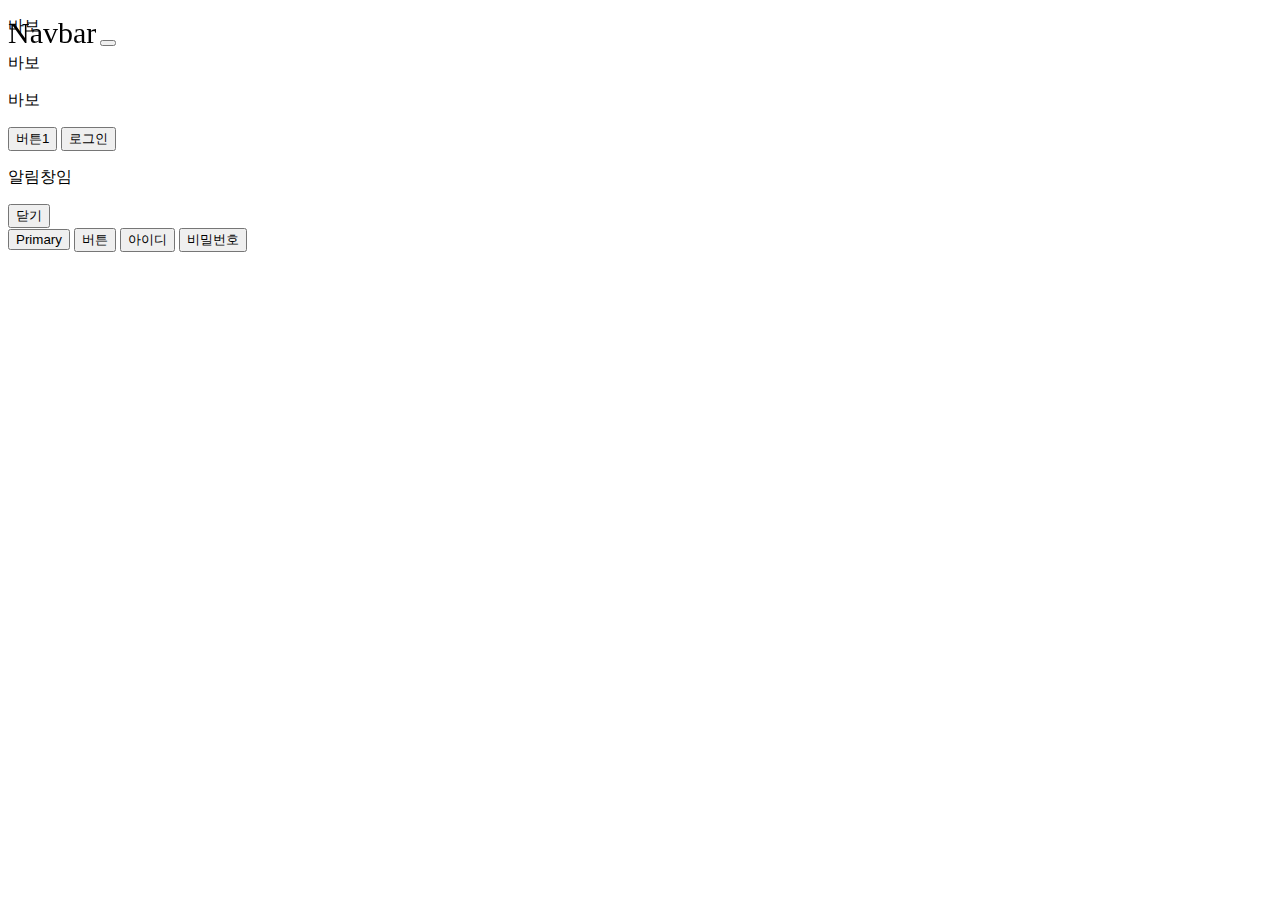
<file: index.html>
<!DOCTYPE html>
<html lang="en">
<head>
    <meta charset="UTF-8">
    <meta name="viewport" content="width=device-width, initial-scale=1.0">

    <!-- Bootstrap CSS -->
    <link href="https://cdn.jsdelivr.net/npm/bootstrap@5.1.3/dist/css/bootstrap.min.css" rel="stylesheet" integrity="sha384-1BmE4kWBq78iYhFldvKuhfTAU6auU8tT94WrHftjDbrCEXSU1oBoqyl2QvZ6jIW3" crossorigin="anonymous">

    <title>Document</title>
    <link rel="stylesheet" href="main.css">

    <script
  src="https://code.jquery.com/jquery-3.7.1.min.js"
  integrity="sha256-/JqT3SQfawRcv/BIHPThkBvs0OEvtFFmqPF/lYI/Cxo="
  crossorigin="anonymous"></script>
  <!-- jQuery 설치한 곳 하단에서 jQuery 문법을 사용가능 -->
    
</head>
<body>

    <div class="black-bg">
        <div class="white-bg">
            <h4>로그인하세요</h4>
            <button class="btn btn-danger" id="close">닫기</button>
        </div>
    </div>

        <nav class="navbar navbar-light bg-light">
    <div class="container-fluid">
        <span class="navbar-brand">Navbar</span>
        <button class="navbar-toggler" type="button">
        <span class="navbar-toggler-icon"></span>
        </button>
    </div>
        </nav>

    <ul class="list-group">
        <!-- <ul class="list-group show"> -->
        <!-- class 부착식으로 개발하면 -애니메이션 추가 쉬움 -나중에 재사용 편리 -->
        <li class="list-group-item">An item</li>
        <li class="list-group-item">A second item</li>
        <li class="list-group-item">A third item</li>
        <li class="list-group-item">A fourth item</li>
        <li class="list-group-item">And a fifth one</li>
    </ul>

    <p class="hello">안녕</p>
    <p class="hello">안녕</p>
    <p class="hello">안녕</p>
    <button id="test-btn">버튼1</button>

    <button id="login-btn">로그인</button>
    <!-- 버튼 클릭시 모달창이 뜨게 -->

    <script>

        // document.querySelector('.hello').innerHTML = '바보1';

        document.querySelectorAll('.hello')[0].innerHTML = '바보';
        document.querySelectorAll('.hello')[1].innerHTML = '바보';
        document.querySelectorAll('.hello')[2].innerHTML = '바보';
        // <p> 태그 3개 내용을 일괄적으로 '바보'로 바꾸려면,
        // 그냥 자바스크립트는 저렇게 3줄 쓰면 됩니다.

        $('.hello').html('바보').css('color', 'red');
        // 그런데 $() 셀렉터는 quertSelectorAll과 비슷, 이거 한줄로 위에 모든 해당 줄 변경

        // documnet.querySelector('#test-btn').addEventListener($('#test-btn').on('click', function(){})
        $('#test-btn').on('click', function(){
            // $('.hello').hide()
            $('.hello').toggle()
        })

        $('#close').on('click', function(){
            $('.black-bg').removeClass('show-modal')
        })

        $('#login-btn').on('click', function(){
            $('.black-bg').addClass('show-modal')
        })

        // $('#login-btn').on('click', function(){
        //     $()
        // })

        // document.querySelector('.list-group')
        // 쿼리셀렉터 맨위에 한개만 찾아줌, css에서 클래스 표현할 때 점을 찍는다
        // document.querySelectorAll('.list-group')

        // document.getElementsByClassName('navbar-toggler')[0].addEventListener('click',
        // function(){
        //     document.getElementsByClassName('list-group')[0].classList.toggle('show');
        // })

        // document.querySelector('.navbar-toggler').addEventListener('click',
        // function(){
        //     document.querySelector('.list-group').classList.toggle('show');
        // })

        $('.navbar-toggler').on('click',
        function(){
            document.querySelector('.list-group').classList.toggle('show');
        })
    </script>

    <script src="https://cdn.jsdelivr.net/npm/bootstrap@5.1.3/dist/js/bootstrap.bundle.min.js"></script>

    <script>
        document.getElementById('hello').style.fontSize = '16px';
    </script>
    <!-- getElementById('hello') 셀렉터 라고 하는 문법 -->

    <div class="alert-box" id="alert">
        <p id="title">알림창임</p>
            <button id="close">닫기</button>
        <!-- // 알람창스위치('block')도 가능 -->
    </div>

    <button type="button" class="btn btn-outline-primary">Primary</button>

    <button onClick="document.getElementById('alert').style.display = 'block';">버튼</button>

    <button onClick="버튼이벤트('로그인')">아이디</button>
    <button onClick="버튼이벤트('비밀번호')">비밀번호</button>

    <script>
    function 알림창스위치(파라미터){
        document.getElementById('alert').style.display = 파라미터;
        // 함수 파라미터 이용, 여닫기 부분에 값을 입력 받아 작동시킨다
        // 알람창스위치('block')도 가능
    }

    function 버튼이벤트(파라미터){
        document.getElementById('alert').style.display ='block';
        document.getElementById('title').innerHTML=파라미터;
    }

    document.getElementById('close').addEventListener('click', function(){
        document.getElementById('alert').style.display = 'none';
    });

    // 코드를 순차적으로 실행할 때 가끔 보임 콜백함수 function()
    
    </script>

</body>
</html>
</file>
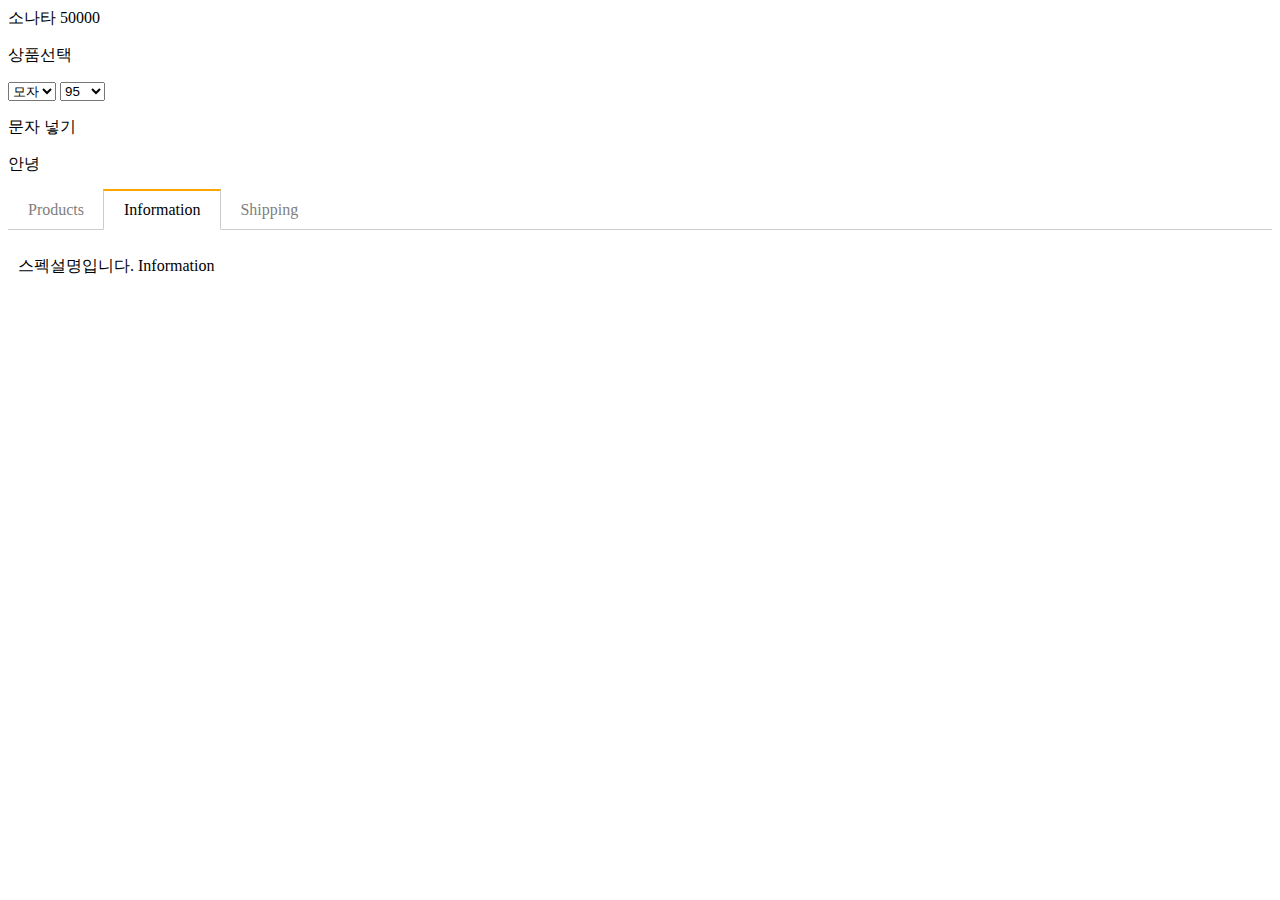
<file: detail.html>
<!DOCTYPE html>
<html lang="en">
<head>
    <meta charset="UTF-8">
    <meta name="viewport" content="width=device-width, initial-scale=1.0">

    <!-- Bootstrap CSS -->
    <link href="https://cdn.jsdelivr.net/npm/bootstrap@5.1.3/dist/css/bootstrap.min.css" rel="stylesheet" integrity="sha384-1BmE4kWBq78iYhFldvKuhfTAU6auU8tT94WrHftjDbrCEXSU1oBoqyl2QvZ6jIW3" crossorigin="anonymous">

    <title>Document</title>
    <link rel="stylesheet" href="main.css">

    <script
  src="https://code.jquery.com/jquery-3.7.1.min.js"
  integrity="sha256-/JqT3SQfawRcv/BIHPThkBvs0OEvtFFmqPF/lYI/Cxo="
  crossorigin="anonymous"></script>
  <!-- jQuery 설치한 곳 하단에서 jQuery 문법을 사용가능 -->
    
</head>
<body>

  <div class="container mt-3">
    <div class="card p-3">
      <span class="p-3-name">상품명</span>
      <span class="p-3-price">가격</span>
    </div>
  </div>

  <!-- 셀렉트 인풋 -->
  <form class="container my-5 form-group">
    <p>상품선택</p>
    <select class="form-select mt-2">
      <option>모자</option>
      <option>셔츠</option>
      <option>바지</option>
    </select>

    <select class="form-select mt-2 form-hide">
      <option>95</option>
      <option>100</option>
    </select>
</form>

<div id="test">

</div>

<script>


  // 자바스크립트로 html 생성법
  var a = document.createElement('p')
  a.innerHTML = '문자 넣기';
  // a.classList.add()    //클래스명도 넣을수 있음
  document.querySelector('#test').appendChild(a); //id test에 자식에 p 태그 추가

  // 자바스크립트로 html 생성법2
  var 템플릿 = '<p>안녕</p>';
  document.querySelector('#test').insertAdjacentHTML('beforeend', 템플릿); //(안쪽 맨 밑)

  $('#test').append(템플릿);    //jquery는 짧다



  // 같은 동작을 하는 이벤트 리스너가 세 가지 방식
  
  // jQuery 메서드로 - DOM 이벤트 객체(e)나 this를 쓰지 않고, 다시 jQuery 선택자를 호출해서 값을 읽는 방식
  $('.form-select').eq(0).on('input', function(){
    let value = $('.form-select').eq(0).val()
    if( value == '셔츠') {
      $('.form-select').eq(1).removeClass('form-hide')
    } else{
      $('.form-select').eq(1).addClass('form-hide')
    }
  })

  // e.currentTarget은 이벤트가 바인딩된 현재 요소
  // $('.form-select').eq(0).on('input', function(e){
  //   let value = e.currentTarget.value;

  //   // 같은 값
  //    console.log(e.currentTarget.value)
  //    console.log(this.value)

  //   if( value == '셔츠') {
  //     $('.form-select').eq(1).removeClass('form-hide')
  //   } else{
  //     $('.form-select').eq(1).addClass('form-hide')
  //   }
  // })
 
  // // 이벤트 리스너 안에서 this는 기본적으로 이벤트가 발생한 요소
  // $('.form-select').eq(0).on('input', function(){
  //   let value = this.value;
  //   if( value == '셔츠') {
  //     $('.form-select').eq(1).removeClass('form-hide')
  //   } else{
  //     $('.form-select').eq(1).addClass('form-hide')
  //   }
  // })

  $('.form-select').eq(0).on('input', function(){
    if($('.form-select').eq(0).val() == '바지'){
      $('.form-select').eq(1).removeClass('form-hide')
      
      var 템플릿 = `<option>28</option>
        <option>30</option>`;

      $('.form-select').eq(1).html(템플릿);
    }
  })
  
</script>

  <script>
    var car = ['소나타', 50000, 'white'];   //array 자료형
    car[0] = '아반떼';
    var car2 = {name: '소나타', price: [50000, 3000, 4000]};  //object 자료형 - 이름 붙여서 저장가능(-key: value 형태로 저장가능)
    // console.log(car2['name']) //  console.log(car2.name)
    // car.sort();  // array는 자료간 순서가 존재, 인덱싱, 정렬 가능
    // car.slice(1,3);   //중간에 자르기도 가능, 자료검색도 가능, 맨앞/맨뒤 자료추가 가능

    // document.querySelector('.card p-3').innerHTML = 'car';
    document.querySelector('.p-3-name').innerHTML = car2.name;
    document.querySelector('.p-3-price').innerHTML = car2['price'][0];
    // console.log(car2.price[0])
  </script>

    <style>
  ul.list {
    list-style-type: none;
    margin: 0;
    padding: 0;
    border-bottom: 1px solid #ccc;
  }
  ul.list::after {
    content: '';
    display: block;
    clear: both;
  }
  .tab-button {
    display: block;
    padding: 10px 20px 10px 20px;
    float: left;
    margin-right: -1px;
    margin-bottom: -1px;
    color: grey;
    text-decoration: none;
    cursor: pointer;
  }
  .orange {
    border-top: 2px solid orange;
    border-right: 1px solid #ccc;
    border-bottom: 1px solid white;
    border-left: 1px solid #ccc;
    color: black;
    margin-top: -2px;
  }
  .tab-content {
    display: none;
    padding: 10px;
  }
  .show {
    display: block;
  }
</style>

<div class="container mt-5">
  <ul class="list">
    <li class="tab-button" data-id="0">Products</li>
    <li class="tab-button orange" data-id="1">Information</li>
    <li class="tab-button" data-id="2">Shipping</li>
  </ul>
  <div class="tab-content">
    <p>상품설명입니다. Product</p>
  </div>
  <div class="tab-content show">
    <p>스펙설명입니다. Information</p>
  </div>
  <div class="tab-content">
    <p>배송정보입니다. Shipping</p>
  </div>
</div> 

    <script src="tab.js"></script>

    <script src="https://cdn.jsdelivr.net/npm/bootstrap@5.1.3/dist/js/bootstrap.bundle.min.js"></script>
    
</body>
</html>
</file>
<file: main.css>
/* :root {
  scroll-behavior: auto;
  /* 이거 넣으면, window.scrollTo(x,y) 강제로 스크롤이 정상작동 */
  /* bootsrap을 사용하면 스크롤이 강제이동이 천천히 작동함 그래서 */
/* } */ */

.alert-box{
    background-color: skyblue;
    padding: 20px;
    color: white;
    border-radius: 5px;
    display: none;
}

.list-group{
    display: none
}

.show {
    display: block;
}

.black-bg {
  width : 100%;
  height : 100%;
  position : fixed;
  background : rgba(0,0,0,0.5);
  z-index : 5;
  /* 기본적으로 z-index 속성이 적용되지 않은 요소 간에는
  HTML 문서 상에서 나중에 나오는 요소가
  먼저 나오는 요소보다 위로 올라오도록 되어 있는데요 
  z-index 값이 높은 것이 화면 위로 표시됨
  */
  padding: 30px;
  /* display : none; */
  visibility: hidden;
  /* 애니메이션 줄 때 display : none 대용 */
  opacity: 0;
  transition: all 1s;
}
.show-modal{
    /* display : block; */
    visibility: visible;
  /* 애니메이션 줄 때 display : none 대용 */
  opacity: 1;
}
.white-bg {
  background: white;
  border-radius: 5px;
  padding: 30px;
} 

.dark{
  background: black;
  color: white;
}

.slide-container {
  width: 300vw;
  /* 브라우저폭 == 100vw */

  /* margin-left: -100vw; */
  /* transform: translateX(-100vw); */
  /* margin-left 보다 부드러움 */
  transition: all 1s;

}

.slide-box {
  width: 100vw;
  float: left;
}

.slide-box img {
  width: 100%;
}

.navbar {
  position: fixed;
  width: 100%;
  z-index: 5;
}

.navbar-brand {
  font-size: 30px;
  /* 스크롤바 내리면 로고 작게 만들기 */
}
</file>
